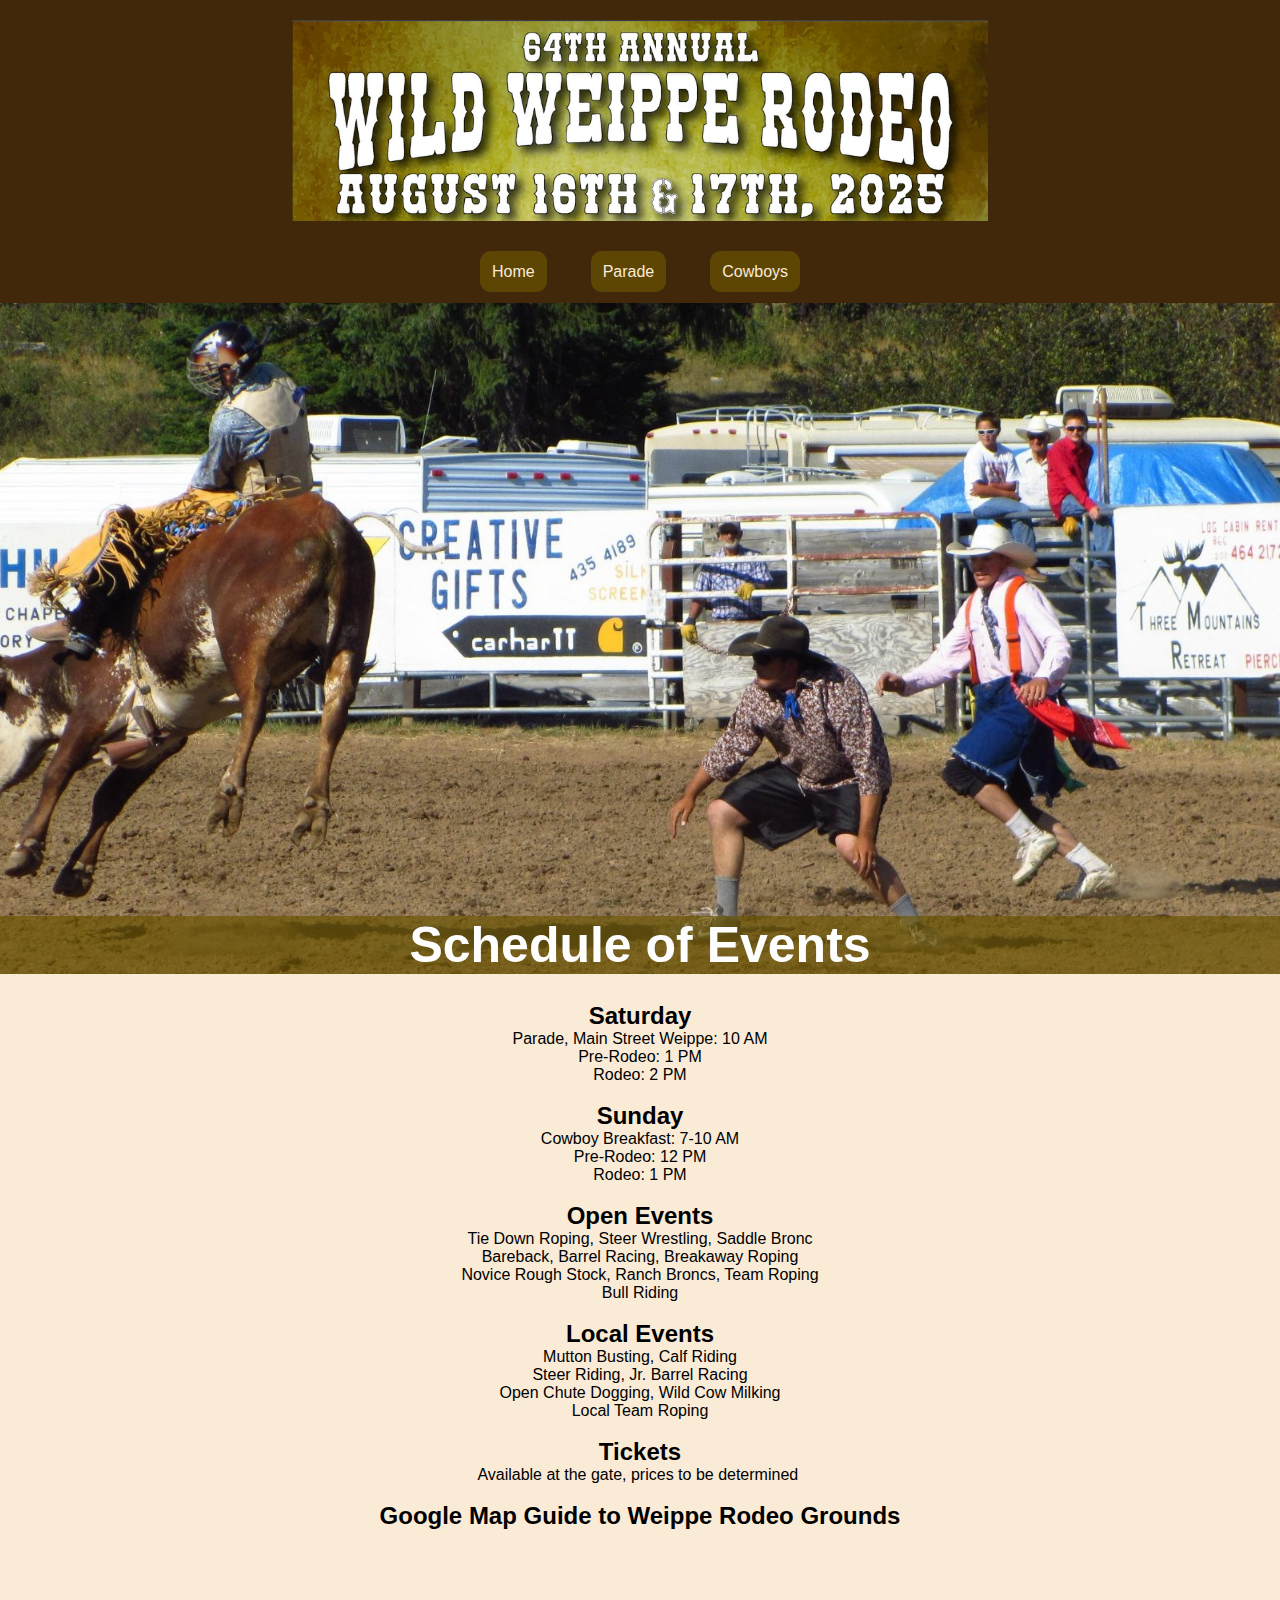
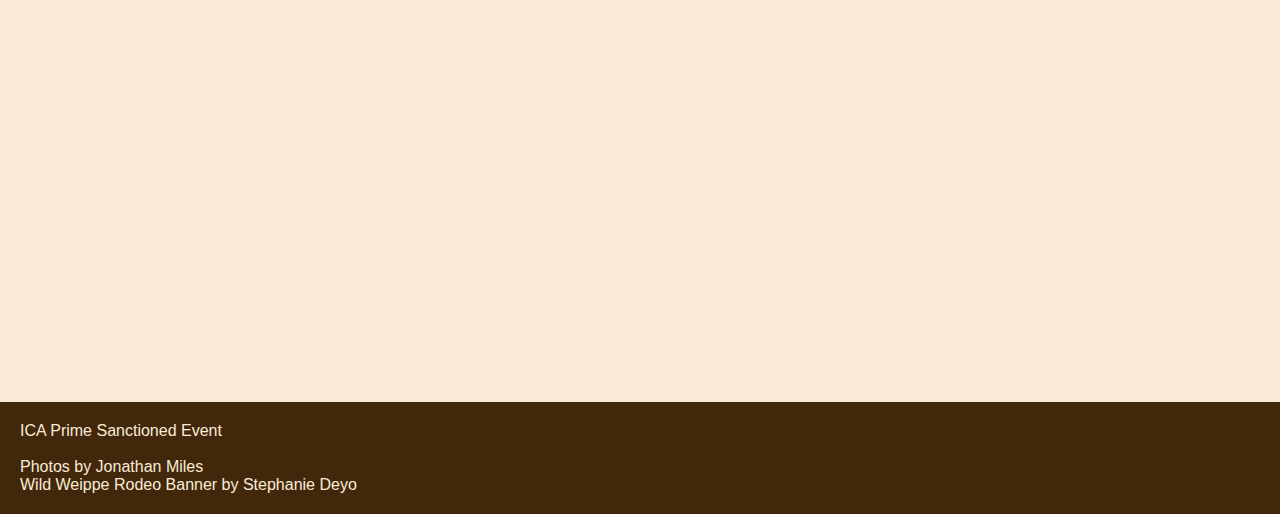
<file: index.html>
<!DOCTYPE html>
<html lang="en">
  
  <head>
  <title>Wild Weippe Rodeo - Home</title>
    <meta charset="utf-8">
    <link rel="stylesheet" href="CSS/styles.css">
	<meta name="viewport" content="width=device-width, initial-scale=1.0">   
  </head>

<body>
<header>
  <img src="images/RodeoBanner.png" alt="Wild Weippe Rodeo Banner" width="696" height="200"> 
      <nav><ul>
        <li><a href="index.html" title="Home" target="_self">Home</a></li>
        <li><a href="parade.html" title="Parade" target="_self">Parade</a></li>
        <li><a href="cowboys.html" title="Cowboys" target="_self">Cowboys</a></li>
      </ul></nav>
    </header>
  <main>
      <section id="bull">
	    <h1>Schedule of Events</h1>
	   </section>
	  
      <section id="events">
        <article>
          <h2>&nbsp;</h2>
          <h2>Saturday</h2>
<p>Parade, Main Street Weippe: 10 AM <br>
        Pre-Rodeo: 1 PM <br>
        Rodeo: 2 PM </p>
          <p>&nbsp;</p>
<h2>Sunday</h2>
          <p>Cowboy Breakfast: 7-10 AM <br>
            Pre-Rodeo: 12 PM <br>
            Rodeo: 1 PM </p>
          <p>&nbsp;</p>
<h2>Open Events</h2>
          <p>Tie Down Roping, Steer Wrestling, Saddle Bronc <br>
            Bareback, Barrel Racing, Breakaway Roping <br>
            Novice Rough Stock, Ranch Broncs, Team Roping <br>
            Bull Riding </p>
          <p>&nbsp;</p>
<h2>Local Events</h2>
          <p>Mutton Busting, Calf Riding <br>
            Steer Riding, Jr. Barrel Racing <br>
            Open Chute Dogging, Wild Cow Milking <br>
            Local Team Roping </p>
          <p>&nbsp;</p>
			<h2>Tickets</h2>
          <p>Available at the gate, prices to be determined&nbsp; <br>
          </p>
            <p>&nbsp;</p>
          <h2>Google Map Guide to Weippe Rodeo Grounds</h2>
			
        </article>
		   <aside><iframe src="https://www.google.com/maps/embed?pb=!1m18!1m12!1m3!1d3089.7876928789574!2d-115.92106241973738!3d46.37558070584955!2m3!1f0!2f0!3f0!3m2!1i1024!2i768!4f13.1!3m3!1m2!1s0x535f8079d8915b9d%3A0xde8afd061963f86d!2sWild%20Weippe%20Rodeo!5e0!3m2!1sen!2sus!4v1752793146854!5m2!1sen!2sus" width="600" height="450" style="border:0;" allowfullscreen="" loading="lazy" referrerpolicy="no-referrer-when-downgrade"></iframe></aside>
		  <p>&nbsp;</p>
      </section>
  </main>
  <footer>
    <p>ICA Prime Sanctioned Event</p>
    <p>&nbsp; <br>
      Photos by Jonathan Miles<br>
      Wild Weippe Rodeo Banner by Stephanie Deyo</p>
  </footer>
    
</body>
</html>
</file>
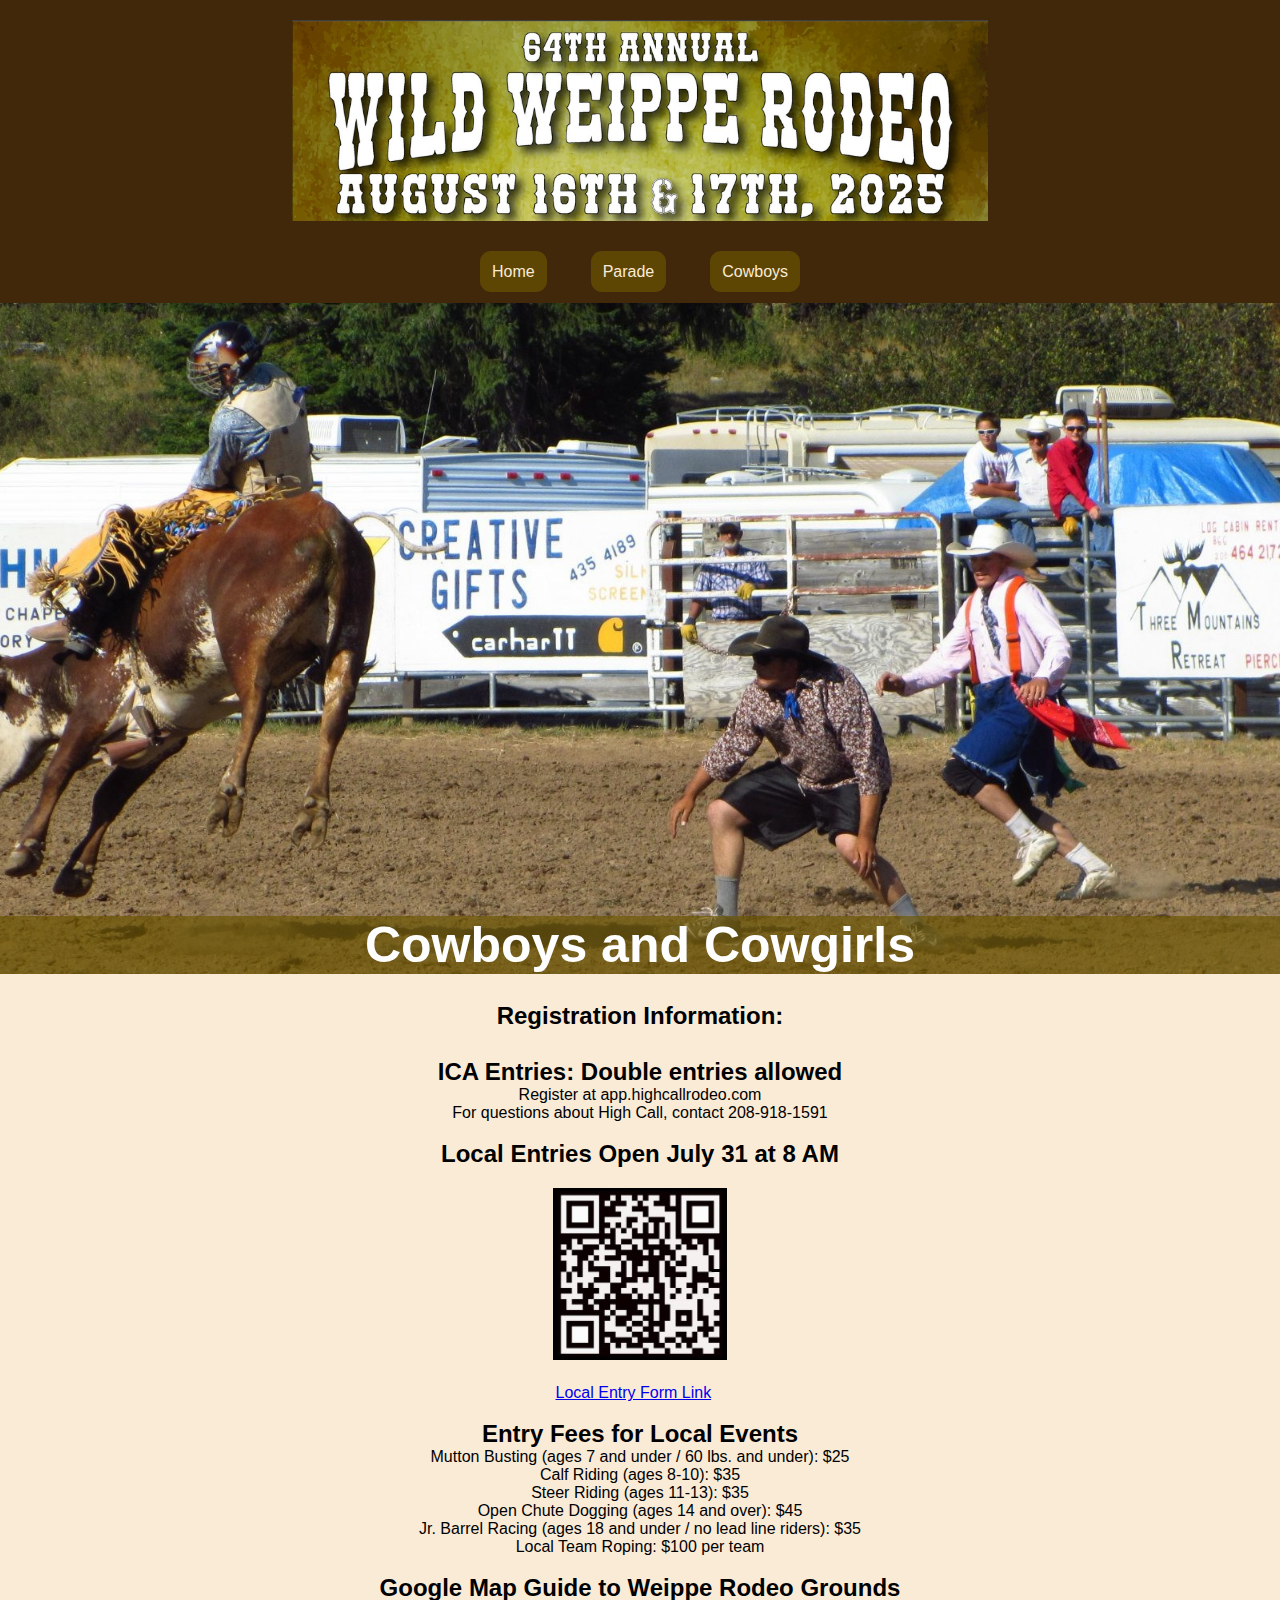
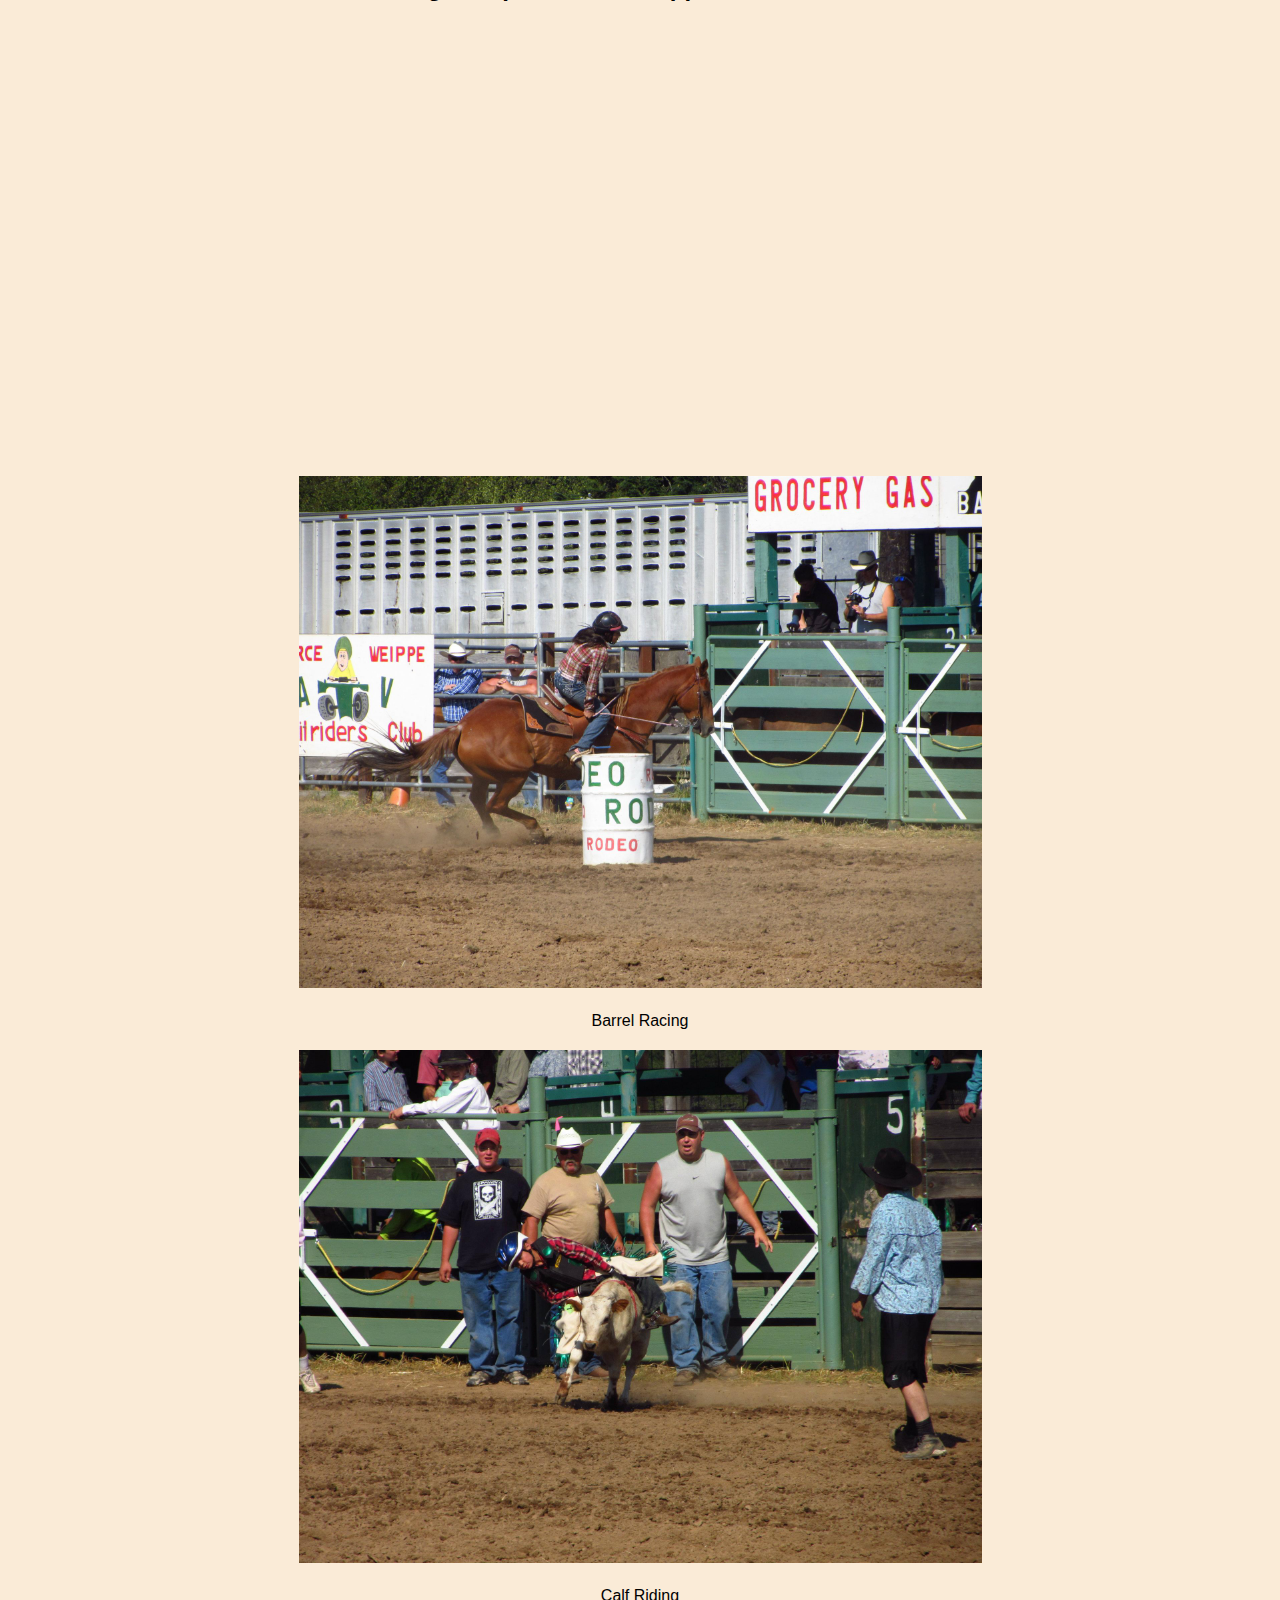
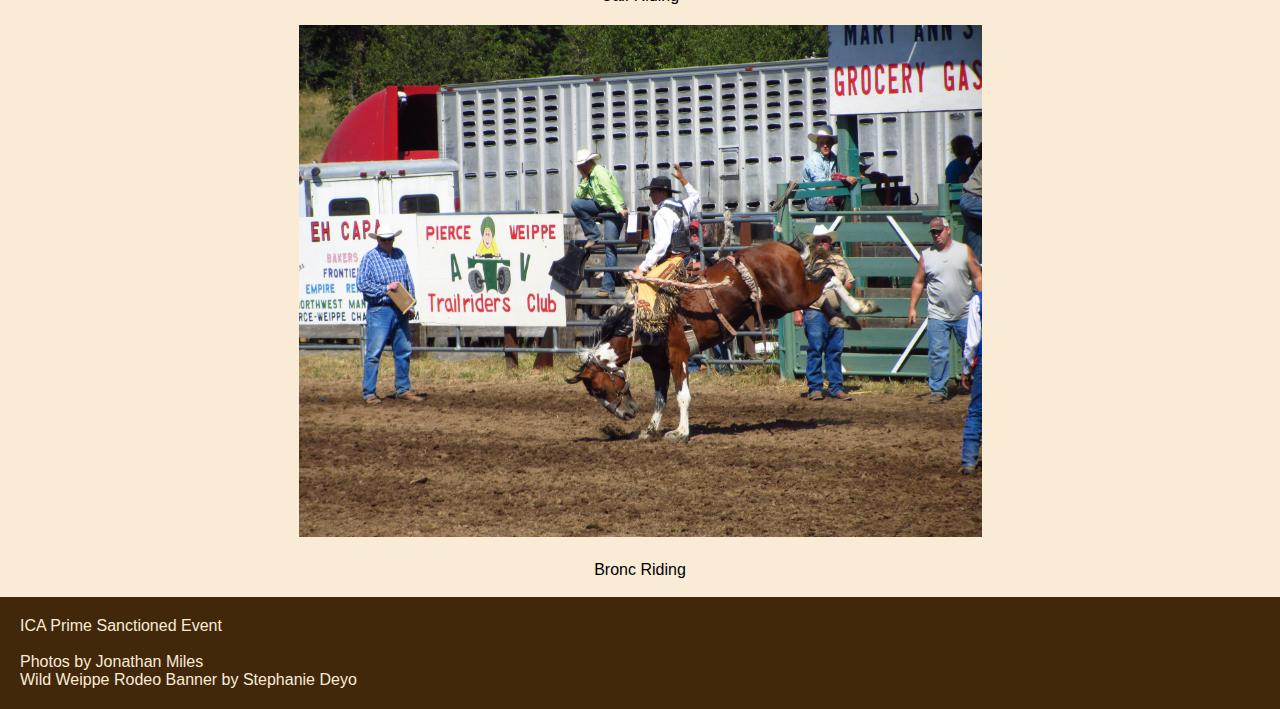
<file: cowboys.html>
<!DOCTYPE html>
<html lang="en">
  
  <head>
  <title>Wild Weippe Rodeo - Cowboys</title>
    <meta charset="utf-8">
    <link rel="stylesheet" href="CSS/styles.css">
	<meta name="viewport" content="width=device-width, initial-scale=1.0">   
  </head>

<body>
<header>
  <img src="images/RodeoBanner.png" alt="Wild Weippe Rodeo Banner" width="696" height="200"> 
      <nav><ul>
        <li><a href="index.html" title="Home" target="_self">Home</a></li>
        <li><a href="parade.html" title="Parade" target="_self">Parade</a></li>
        <li><a href="cowboys.html" title="Cowboys" target="_self">Cowboys</a></li>
      </ul></nav>
    </header>
  <main>
      <section id="bull">
	    <h1>Cowboys and Cowgirls</h1>
	    
      </section>
      <section id="events">
        <article>
          <h2>&nbsp;</h2>
          <h2>Registration Information:</h2>
          <h2>&nbsp;</h2>
			
			<h2>ICA Entries: Double entries allowed</h2>
          <p>Register at app.highcallrodeo.com</p>
          <p>For questions about High Call, contact 208-918-1591</p>
            <p>&nbsp;</p>
<h2>Local Entries Open July 31 at 8 AM</h2>
<img src="images/EntryQR.jpg" alt="QR code for rodeo event entries" title="QR code for rodeo event entries">
<p><a href="https://myqrcode.mobi/f2284ead" target="_blank">Local Entry Form Link</a>
	&nbsp;&nbsp;
 </p>
          <p>&nbsp;</p>
<h2>Entry Fees for Local Events</h2>
          <p>Mutton Busting (ages 7 and under / 60 lbs. and under): $25 <br>
			  Calf Riding (ages 8-10): $35 <br>
			  Steer Riding (ages 11-13): $35 <br>
			  Open Chute Dogging (ages 14 and over): $45 <br>
			  Jr. Barrel Racing (ages 18 and under / no lead line riders): $35 <br>
			  Local Team Roping: $100 per team
			</p>
           <p>&nbsp;</p>
          <h2>Google Map Guide to Weippe Rodeo Grounds</h2>
        </article>
		   <aside><iframe src="https://www.google.com/maps/embed?pb=!1m18!1m12!1m3!1d3089.7876928789574!2d-115.92106241973738!3d46.37558070584955!2m3!1f0!2f0!3f0!3m2!1i1024!2i768!4f13.1!3m3!1m2!1s0x535f8079d8915b9d%3A0xde8afd061963f86d!2sWild%20Weippe%20Rodeo!5e0!3m2!1sen!2sus!4v1752793146854!5m2!1sen!2sus" width="600" height="450" style="border:0;" allowfullscreen="" loading="lazy" referrerpolicy="no-referrer-when-downgrade"></iframe></aside>
      </section>
	   <section> 
	<img src="images/RodeoBarrelRacing.jpg" alt="photo of barrel racing" width="683" height="512" title="photo of barrel racing">
<p> Barrel Racing</p>
	      <img src="images/RodeoChildCalf.jpg" alt="photo of child riding a calf" width="683" height="512" title="photo of child riding a calf">
		   <p> Calf Riding</p>
	     <img src="images/RodeoBronc.jpg" alt="photo of man riding a bronc" width="683" height="512" title="photo of man riding a bronc">
		     <p> Bronc Riding</p>
<p>&nbsp;</p>
    </section>
  </main>
  <footer>
    <p>ICA Prime Sanctioned Event</p>
    <p>&nbsp; <br>
      Photos by Jonathan Miles<br>
      Wild Weippe Rodeo Banner by Stephanie Deyo</p>
  </footer>
    
</body>
</html>
</file>
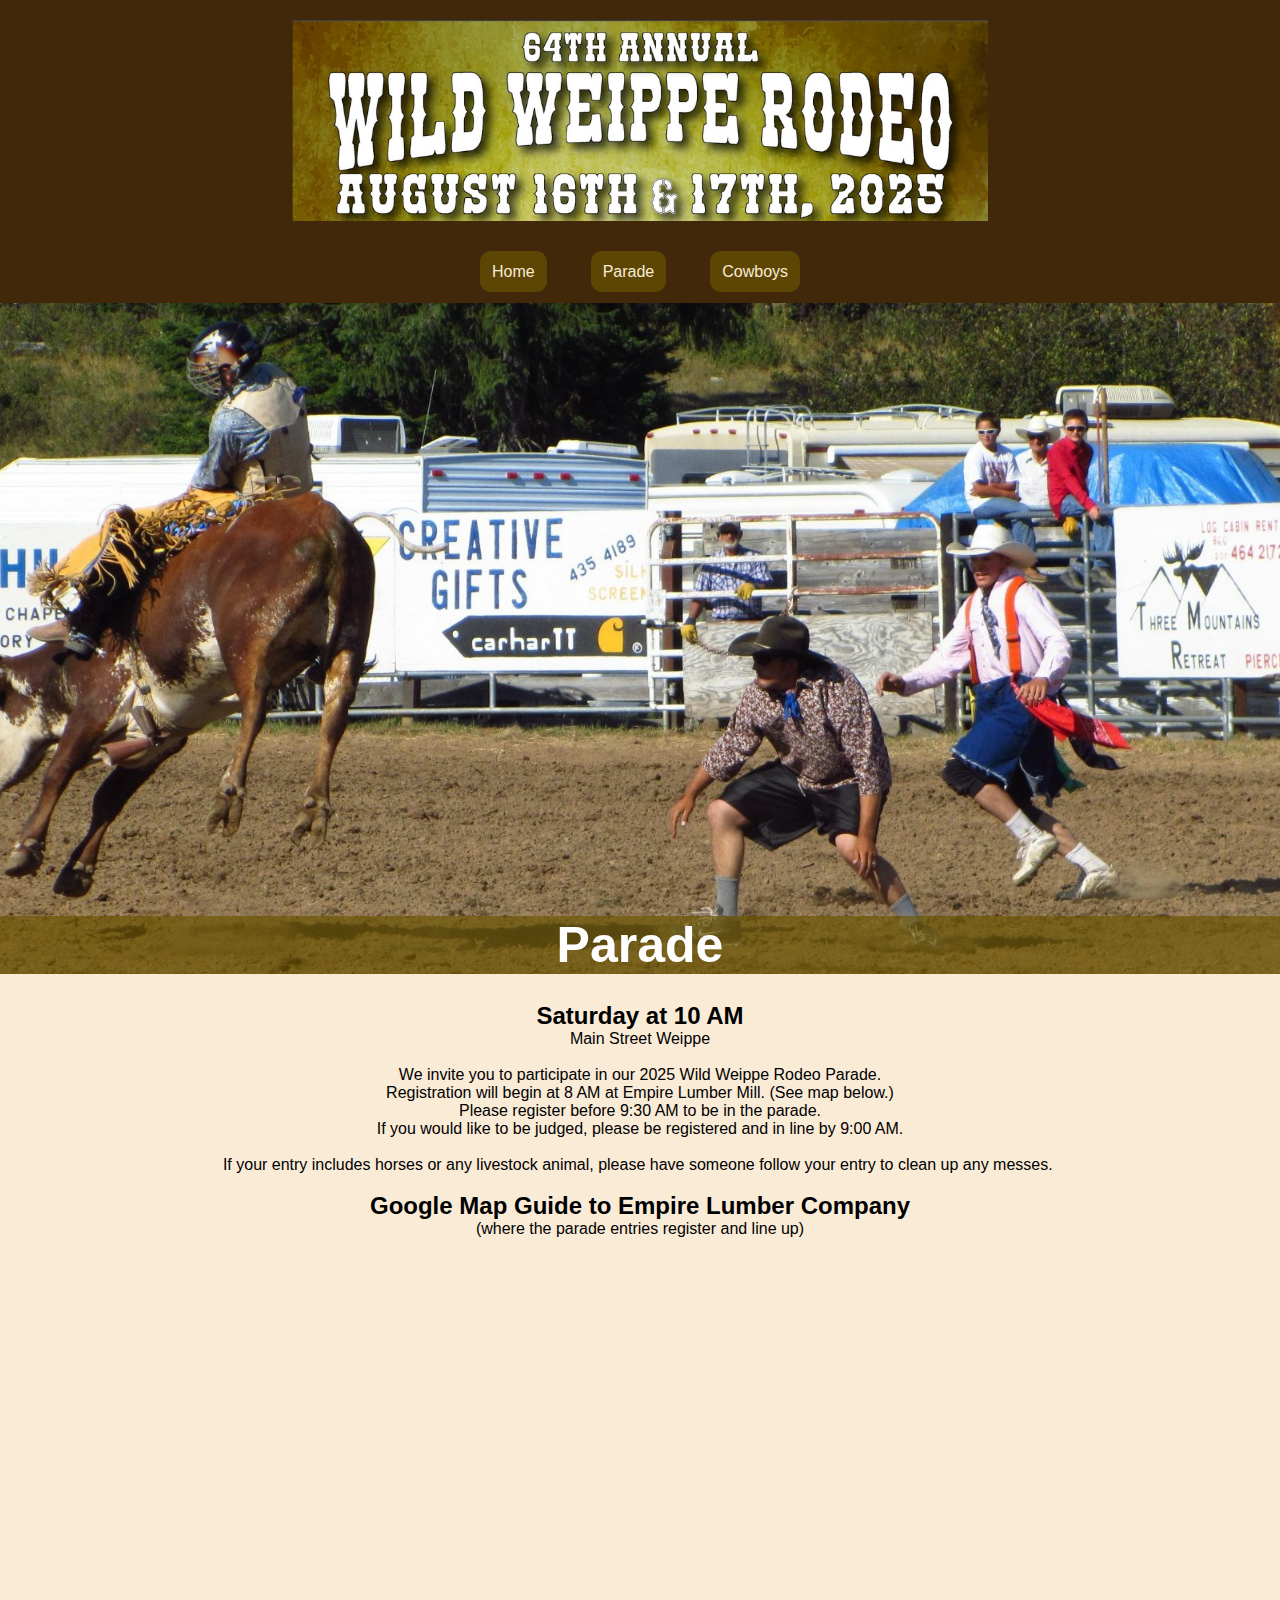
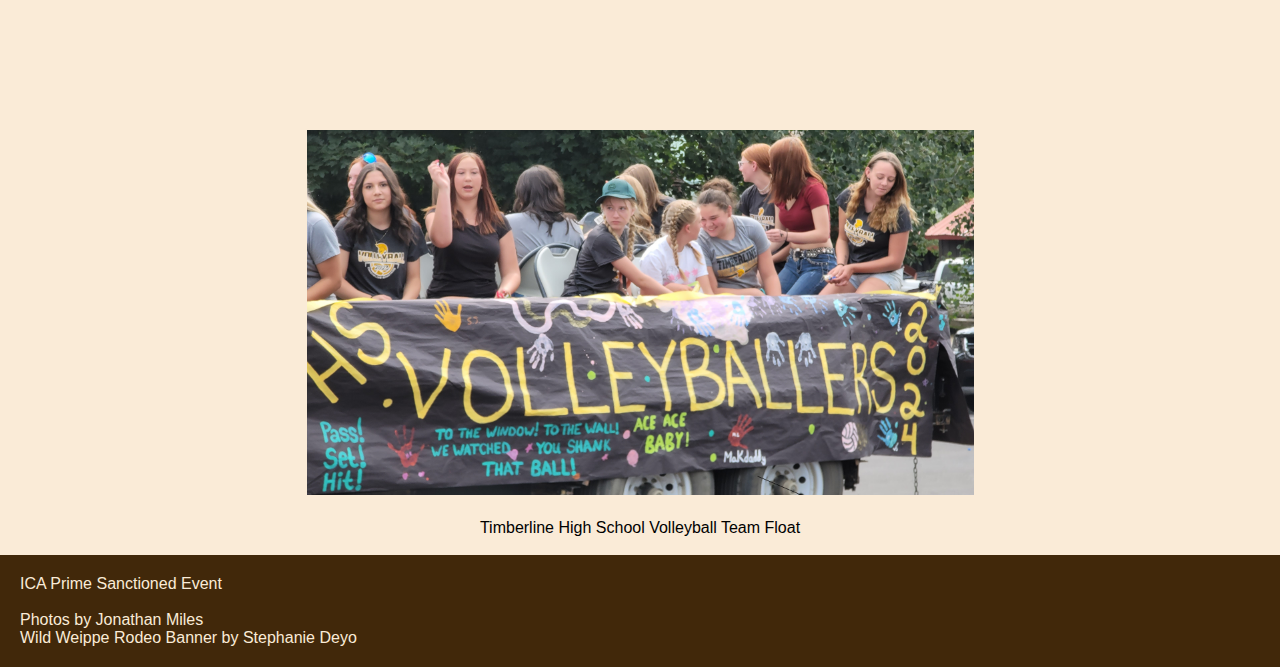
<file: parade.html>
<!DOCTYPE html>
<html lang="en">
  
  <head>
  <title>Wild Weippe Rodeo - Parade</title>
    <meta charset="utf-8">
    <link rel="stylesheet" href="CSS/styles.css">
	<meta name="viewport" content="width=device-width, initial-scale=1.0">   
  </head>

<body>
<header>
  <img src="images/RodeoBanner.png" alt="Wild Weippe Rodeo Banner" width="696" height="200"> 
      <nav><ul>
        <li><a href="index.html" title="Home" target="_self">Home</a></li>
        <li><a href="parade.html" title="Parade" target="_self">Parade</a></li>
        <li><a href="cowboys.html" title="Cowboys" target="_self">Cowboys</a></li>
      </ul></nav>
    </header>
  <main>
      <section id="bull">
	    <h1>Parade</h1>
	    
      </section>
      <section id="events">
        <article>
          <h2>&nbsp;</h2>
          <h2>Saturday at 10 AM</h2>
<p>Main Street Weippe 
         </p>
          <p>&nbsp;</p>

          <p>We invite you to participate in our 2025 Wild Weippe Rodeo Parade.<br>
          Registration will begin at 8 AM at Empire Lumber Mill. (See map below.) <br>
		  Please register before 9:30 AM to be in the parade. <br>
		  If you would like to be judged, please be registered and in line by 9:00 AM. <br>
			</p>

<p>&nbsp;</p>
          <p>If your entry includes horses or any livestock animal, please have someone follow your entry to clean up any messes.&nbsp; </p>
          <p>&nbsp;</p>
			
			 <h2>Google Map Guide to Empire Lumber Company</h2>
			  <p>(where the parade entries register and line up) </p>
          <p>&nbsp;</p>

        </article>
		   <aside><iframe src="https://www.google.com/maps/embed?pb=!1m18!1m12!1m3!1d2752.3891892168203!2d-115.93938588771447!3d46.38150547164838!2m3!1f0!2f0!3f0!3m2!1i1024!2i768!4f13.1!3m3!1m2!1s0x54a07f81fe53dee7%3A0x1689cc10b076d637!2sEmpire%20Lumber%20Co!5e0!3m2!1sen!2sus!4v1753068208731!5m2!1sen!2sus" width="600" height="450" style="border:0;" allowfullscreen="" loading="lazy" referrerpolicy="no-referrer-when-downgrade"></iframe></aside>
      </section>
	    <section> 
		  <img src="images/WWRParadeVolleyball.jpg" alt="Timberline High School Volleyball Team Float" width="667" height="365" title="Timberline High School Volleyball Team Float">
          <p> Timberline High School Volleyball Team Float</p>
          <p>&nbsp;</p>
    </section>
  </main>
  <footer>
    <p>ICA Prime Sanctioned Event</p>
    <p>&nbsp; <br>
      Photos by Jonathan Miles<br>
      Wild Weippe Rodeo Banner by Stephanie Deyo</p>
  </footer>
    
</body>
</html>
</file>
<file: CSS/styles.css>
* {
	padding: 0;
	margin: 0;
}

body {
    background-color:antiquewhite
}
header {
	max-width: 100%;
	height: auto;
	background-color: #41280A;
	text-align: center;
	padding-bottom: 22px;
}
nav {
	margin-top: 18px;
}
nav ul {
	list-style-type: none;
}
nav ul li {
	display: inline-block;
}
nav ul li a {
	background-color: rgba(107,85,1,0.67);
	padding-top: 12px;
	padding-right: 12px;
	padding-bottom: 12px;
	padding-left: 12px;
	font-family: Gotham, "Helvetica Neue", Helvetica, Arial, sans-serif;
	text-decoration: none;
	color: rgba(250,235,215,1.00);
	margin-right: 20px;
	border-radius: 11px;
	margin-left: 20px;
}
nav ul li a:hover {
	background-color: rgba(107,85,1,0.93);
}





img {
	max-width: 100%;
	height: auto;
	padding-top: 20px;
	padding-bottom: 20px;
}
main {
	max-width: 100%;
	margin-left: auto;
	margin-right: auto;
	text-align: center;
	font-family: Gotham, "Helvetica Neue", Helvetica, Arial, sans-serif;
}
#bull {
	background-image: url(../images/RodeoBull.jpg);
	color: rgba(250,235,215,1.00);
	background-repeat: no-repeat;
	background-size: cover;
	background-position: center;
	padding-bottom: 0px;
	padding-top: 613px;
}
#bull h1 {
	color: rgba(254,254,254,1.00);
	font-size: 50px;
	background-color: rgba(107,85,1,0.67);
}

}
#article {
	max-width: 100%;
	color: rgba(85,48,29,1.00);
	height: auto;
	padding-bottom: 10px;
}
footer {
	max-width: 100%;
	height: auto;
	background-color: rgba(65,40,10,1.00);
	color: rgba(250,235,215,1.00);
	text-align: left;
	padding-left: 20px;
	padding-bottom: 20px;
	font-family: Gotham, "Helvetica Neue", Helvetica, Arial, "sans-serif";
	padding-top: 20px;
}

#aside iframe {
	height: auto;
	max-width: 100%;
	padding-bottom: 10px;
}
</file>
